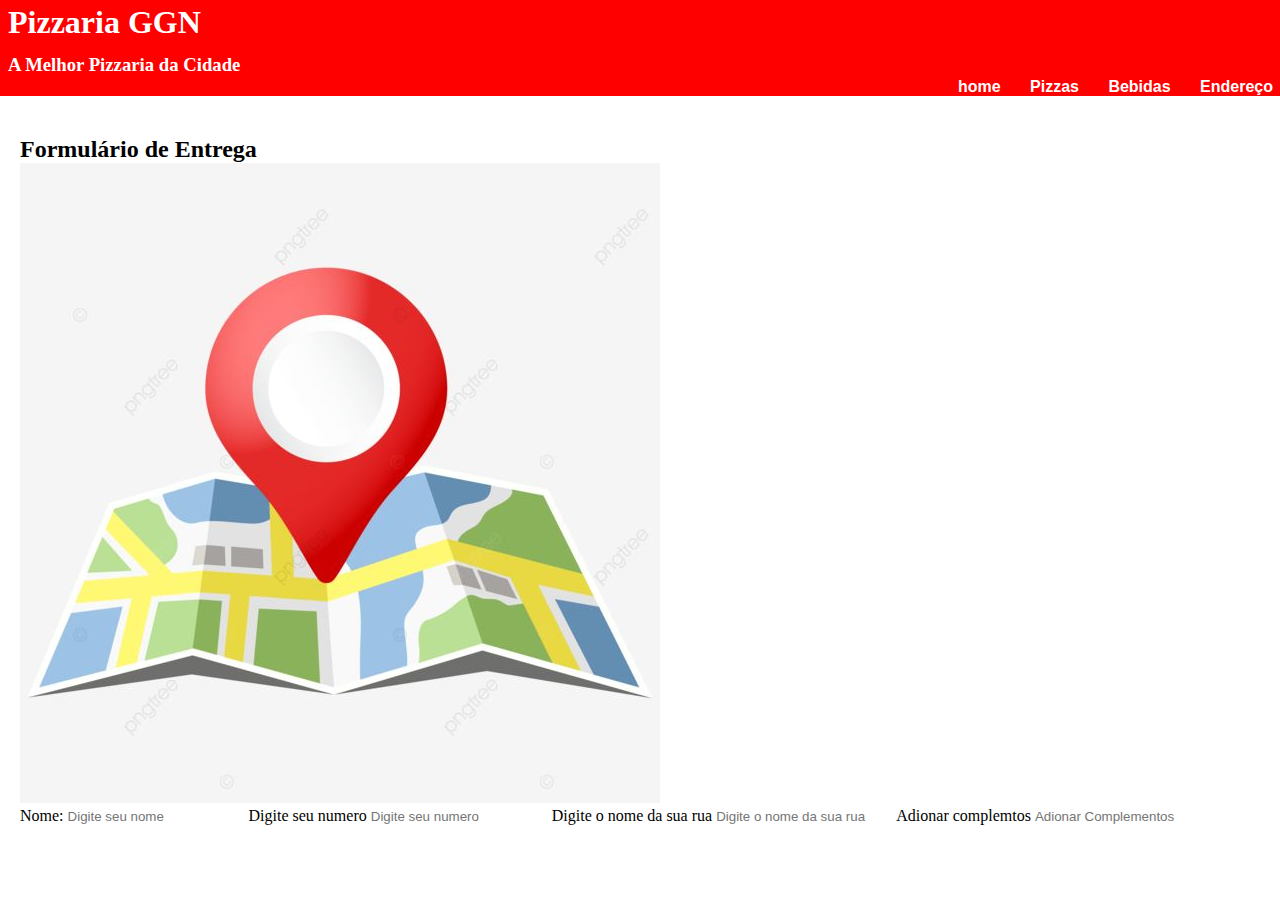
<file: endereco.html>
<!doctype html>
<html lang='pt-br'>
   <head>
       <meta name="viewport" content="width=device-width, initial-scale=1">
	   <meta charset='utf-8'>
	   <title> Pizzaria Tal </title>
	   <link rel='stylesheet' type= 'text/css' href='estilo.css'>
	 
   </head>
   
   <body>
       <header id='header'>
	        <h1 id='h1-header'> Pizzaria GGN </h1>
			<h3 class='h3-header'>A Melhor Pizzaria da Cidade</h3>
			
			<nav id='navegação'>
			   <a class='link-cabecalho' href="index.html"> home </a>
			   <a class='link-cabecalho' href="pizza.html"> Pizzas </a>
			   <a class='link-cabecalho' href='bebidas.html'> Bebidas </a>
			   <a class='link-cabecalho' href='endereco.html'> Endereço </a>
			</nav>
	   </header>
	      <section class='endereco-entrega'>
	        <h2> Formulário de Entrega </h2>
			<img src="endereco.jpg">
					
      <form action="">
	  <label for="nome">Nome:</label>
      <input type="text" name="nome" id="nome" placeholder="Digite seu nome">
	  <label for="nota1">Digite seu numero </label>
      <input type="text" name="numero" id="numero" placeholder="Digite seu numero">
	  <label for="nota2">Digite o nome da sua rua </label>
      <input type="text" name="rua" id="rua" placeholder="Digite o nome da sua rua">
	  <label for="nota3">Adionar complemtos</label>
      <input type="text" name="Comlementos" id="Complementos" placeholder="Adionar Complementos">
		
			
			
			</form>
			
			
	      </section>
   </body>
   
</html>
</file>
<file: estilo.css>
*{
	border: 0;
	padding: 0;
	margin: 0;
	
}
#header{
background-color: red;
z-index: 1;
margin-bottom:20px;
}
#h1-header{
	color: #fff;
	font-size: arial;
	padding-left: 8px;
	padding-top: 4px;
	padding-bottom: 8px;
}
.h3-header{
	color: #fff;
	font-size: arial;
	padding-left: 8px;
	padding-top: 5px;
	padding-bottom: 2px;
}
.link-cabecalho{
	text-decoration: none;
	color: white;
	word-spacing: 25px;
	font-size: 17spx;
	font-family: arial;
}
#navegação{
	text-align: right;
	padding-right: 7px;
	color:#fff ;
}

.promocao{
	color: #fff;
	background-color: red;
	margin: 0 auto;
	text-align: center;
	width: 90%;
	height: 100px;
	border-radius: 50px;
	font-family: arial;
	font-size: 20px;
	padding-top: 30px;
}
#produto {
	display: flex;
	justify-content: center;
	flex-wrap: wrap;
	
}
#produto .sabores{
	margin: 10px;
	border: 2px solid red;
	border-radius: 25px;
	text-align: center;
	background-color: red;
	font-size: 20px;
	color: #fff;
	
	
	
	{
	margin: 0;
	padding: 0;
}
#cabecalho{
	position:relative;
	background: linear-grandient(to right,#c72992,#6c14d0);
	background-clip: text;
	/*-webkit-text-fill-color: transparent;*/
}
input{
	display: block;
	margin: 10px;
	padding: 10px;
	color: #b3b3b3;
    width: 200px;
    border-radius: 10px;	
}
label{
	font-size: 20px;
}

	
}
#produto .sabores p{
	font-size: 125% ; 
}
#produto .sabores img{
	width: 260px;
	border-radius: 25px;
	
	
}
#produto .sabores button{
	font-size:20px;
	padding:15px;
	margin:15px;
	border-radius:10px;
	color:white;
	background:#801828;
}
.link-cabecalho{
	font-weight:bold;
	font-family:arial;
	
}
.link-cabecalho:hover{
	color:yellow;
	transition:all ease-in-out 3ms;
}

.endereco-entrega{
    color: black;
	font-size: arial;
	padding: 20px;
	padding-left: 20px;
	padding-top: 20px;
	padding-bottom: 50px;
	
}
.endereco-entrega h2 img{
	width: 30px;
}
</file>
